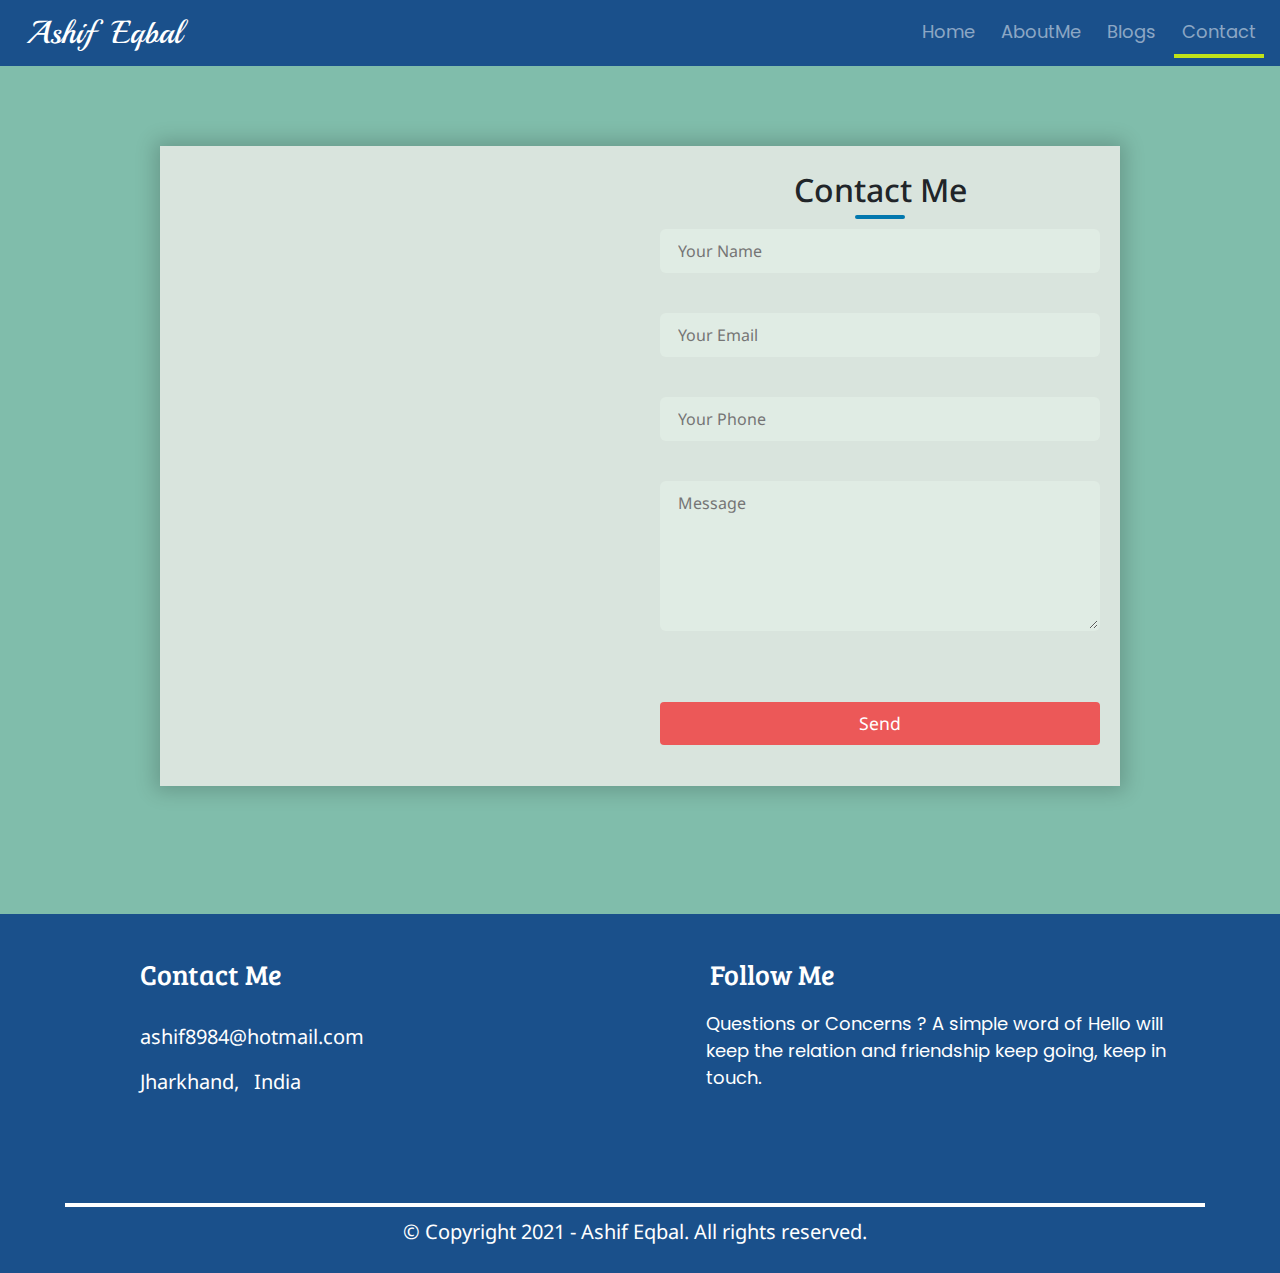
<file: contact.html>
<!doctype html>
<html lang="en">

<head>

  <meta charset="utf-8">
  <meta name="viewport" content="width=device-width, initial-scale=1, shrink-to-fit=no">
  <meta name="generator" content="Jekyll v3.8.6">
  <title>Contact Me</title>
    <!-- add icon link -->
  <link rel="shortcut icon" href="images/phone.ico">

  <!-- Bootstrap core CSS -->

  <link rel="stylesheet" href="https://stackpath.bootstrapcdn.com/bootstrap/4.4.1/css/bootstrap.min.css"
    integrity="sha384-Vkoo8x4CGsO3+Hhxv8T/Q5PaXtkKtu6ug5TOeNV6gBiFeWPGFN9MuhOf23Q9Ifjh" crossorigin="anonymous">

  <!-- Favicons -->
  <link rel="apple-touch-icon" href="/docs/4.4/assets/img/favicons/apple-touch-icon.png" sizes="180x180">
  <link rel="icon" href="/docs/4.4/assets/img/favicons/favicon-32x32.png" sizes="32x32" type="image/png">
  <link rel="icon" href="/docs/4.4/assets/img/favicons/favicon-16x16.png" sizes="16x16" type="image/png">
  <link rel="manifest" href="/docs/4.4/assets/img/favicons/manifest.json">
  <link rel="mask-icon" href="/docs/4.4/assets/img/favicons/safari-pinned-tab.svg" color="#563d7c">
  <link rel="icon" href="/docs/4.4/assets/img/favicons/favicon.ico">
  <meta name="msapplication-config" content="/docs/4.4/assets/img/favicons/browserconfig.xml">
  <meta name="theme-color" content="#563d7c">

  <link rel="stylesheet" href="https://use.fontawesome.com/releases/v5.2.0/css/all.css"
    integrity="sha384-hWVjflwFxL6sNzntih27bfxkr27PmbbK/iSvJ+a4+0owXq79v+lsFkW54bOGbiDQ" crossorigin="anonymous">

    <link href="https://fonts.googleapis.com/css2?family=Montserrat&family=Noto+Sans&family=Nunito&family=Piedra&display=swap" rel="stylesheet">
    <link href="https://fonts.googleapis.com/css2?family=Poppins&display=swap" rel="stylesheet">
    <link href="https://fonts.googleapis.com/css2?family=Playball&display=swap" rel="stylesheet">
    <link href="https://fonts.googleapis.com/css2?family=Bree+Serif&display=swap" rel="stylesheet">
    <link href="https://fonts.googleapis.com/css2?family=Quicksand&display=swap" rel="stylesheet">
  

  <link rel="stylesheet" href="css/contact.css">
  <link rel="stylesheet" type="text/css" href="css/style.css">




</head>


<body>

  <header>

    <!-- navbar -->
   <nav class="navbar navbar-expand-lg navbar-dark">
      <a class="navlogo" href="index.html">Ashif Eqbal</a>
      <button class="navbar-toggler" type="button" data-toggle="collapse" data-target="#navbarNavAltMarkup" aria-controls="navbarNavAltMarkup" aria-expanded="false" aria-label="Toggle navigation">
        <span class="navbar-toggler-icon"></span>
      </button>
      <div class="collapse navbar-collapse " id="navbarNavAltMarkup">
        <div class="navbar-nav ml-auto">
          <a class="nav-item nav-link" href="index.html"><i class='fas fa-home' style='font-size:20px'></i> Home</a>
          <a class="nav-item nav-link" href="about.html"><i class="fa fa-user-circle" style="font-size:20px"></i> AboutMe</a>
          <a class="nav-item nav-link" href="blog.html"><i class="fa fa-bookmark" style="font-size:20px"></i> Blogs</a>
          <a class="nav-item nav-link nav-active " href="contact.html"><i class="fa fa-paper-plane" style="font-size:20px"></i> Contact</a>

        </div>
      </div>
    </nav> 

  </header>

  <main>
    
    <!-- Form Object -->
    <form class="contactForm" method="POST"  onsubmit=""> 
      <div class="form-container">
        <div class="contact-box">
          <div class="left"></div>
          <div class="right">
            <h2>Contact Me</h2>

            <input type="text" class="field" id="name" placeholder="Your Name">
            
            <input type="text" class="field" id="email" placeholder="Your Email">

            <input type="text" class="field" id="phone" placeholder="Your Phone">

            <textarea class="field area" id="msg" placeholder="Message"></textarea>

            <button type="submit" class="btn">Send</button>
            
          </div>
        </div>
      </div>
      <br /> <br />
    </form>

  </main>


  <!--footer starts from here-->
  <footer class="mainfooter" role="contentinfo">
    <div class="footer-middle">
    <div class="container">
      <div class="row">
        <div class="col-lg-6">
         
          <!--Column1-->
          <div class="footer-pad">
            <h3 class="heading-footer">Contact Me</h3>
            <ul class="list-unstyled">
              
              <li><a href="#"> <i class='fas fa-envelope'></i>  ashif8984@hotmail.com</a></li>
              <li><a><i class="fa fa-map-marker-alt"></i>  Jharkhand, India</a></li>
              
            </ul>
          </div>

        </div>

        <div class="col-lg-6">
          <h3 class="heading-footer">Follow Me</h3>
          <p class="footer-text">
            Questions or Concerns ?
            A simple word of Hello will keep the relation and friendship keep going, keep in touch.
          </p>
          <ul class="social-network social-circle">
            <li><a href="https://twitter.com/AshifEqbal12" class="icoFacebook" target="_blank" title="Twitter"><i class="fab fa-twitter"></i></a></li>
            <li><a href="https://linkedin.com/in/ashif-eqbal" class="icoLinkedin" target="_blank" title="LinkedIn"><i class="fab fa-linkedin"></i></a></li>
            <li><a href="https://github.com/ashif8984" class="icoLinkedin" target="_blank" title="Github"><i class="fab fa-github"></i></a></li>
            <li><a href="https://devops-li91744.slack.com" class="icoLinkedin" target="_blank" title="Slack"><i class="fab fa-slack"></i></a></li>
           </ul>				
      </div>
      </div>

    <div class="row">
      <div class="col-md-12 copy">
        <p class="text-center">&copy; Copyright 2021 - Ashif Eqbal.  All rights reserved.</p>
      </div>
    </div>
  
  
    </div>
    </div>
  </footer>



  <script src="https://code.jquery.com/jquery-3.3.1.slim.min.js"
    integrity="sha384-q8i/X+965DzO0rT7abK41JStQIAqVgRVzpbzo5smXKp4YfRvH+8abtTE1Pi6jizo"
    crossorigin="anonymous"></script>

    <script type="text/javascript" src="js/script.js"></script>


  <script src="https://cdnjs.cloudflare.com/ajax/libs/popper.js/1.14.3/umd/popper.min.js"
    integrity="sha384-ZMP7rVo3mIykV+2+9J3UJ46jBk0WLaUAdn689aCwoqbBJiSnjAK/l8WvCWPIPm49"
    crossorigin="anonymous"></script>
  <script src="https://stackpath.bootstrapcdn.com/bootstrap/4.1.3/js/bootstrap.min.js"
    integrity="sha384-ChfqqxuZUCnJSK3+MXmPNIyE6ZbWh2IMqE241rYiqJxyMiZ6OW/JmZQ5stwEULTy"
    crossorigin="anonymous"></script>
</body>

</html>
</file>
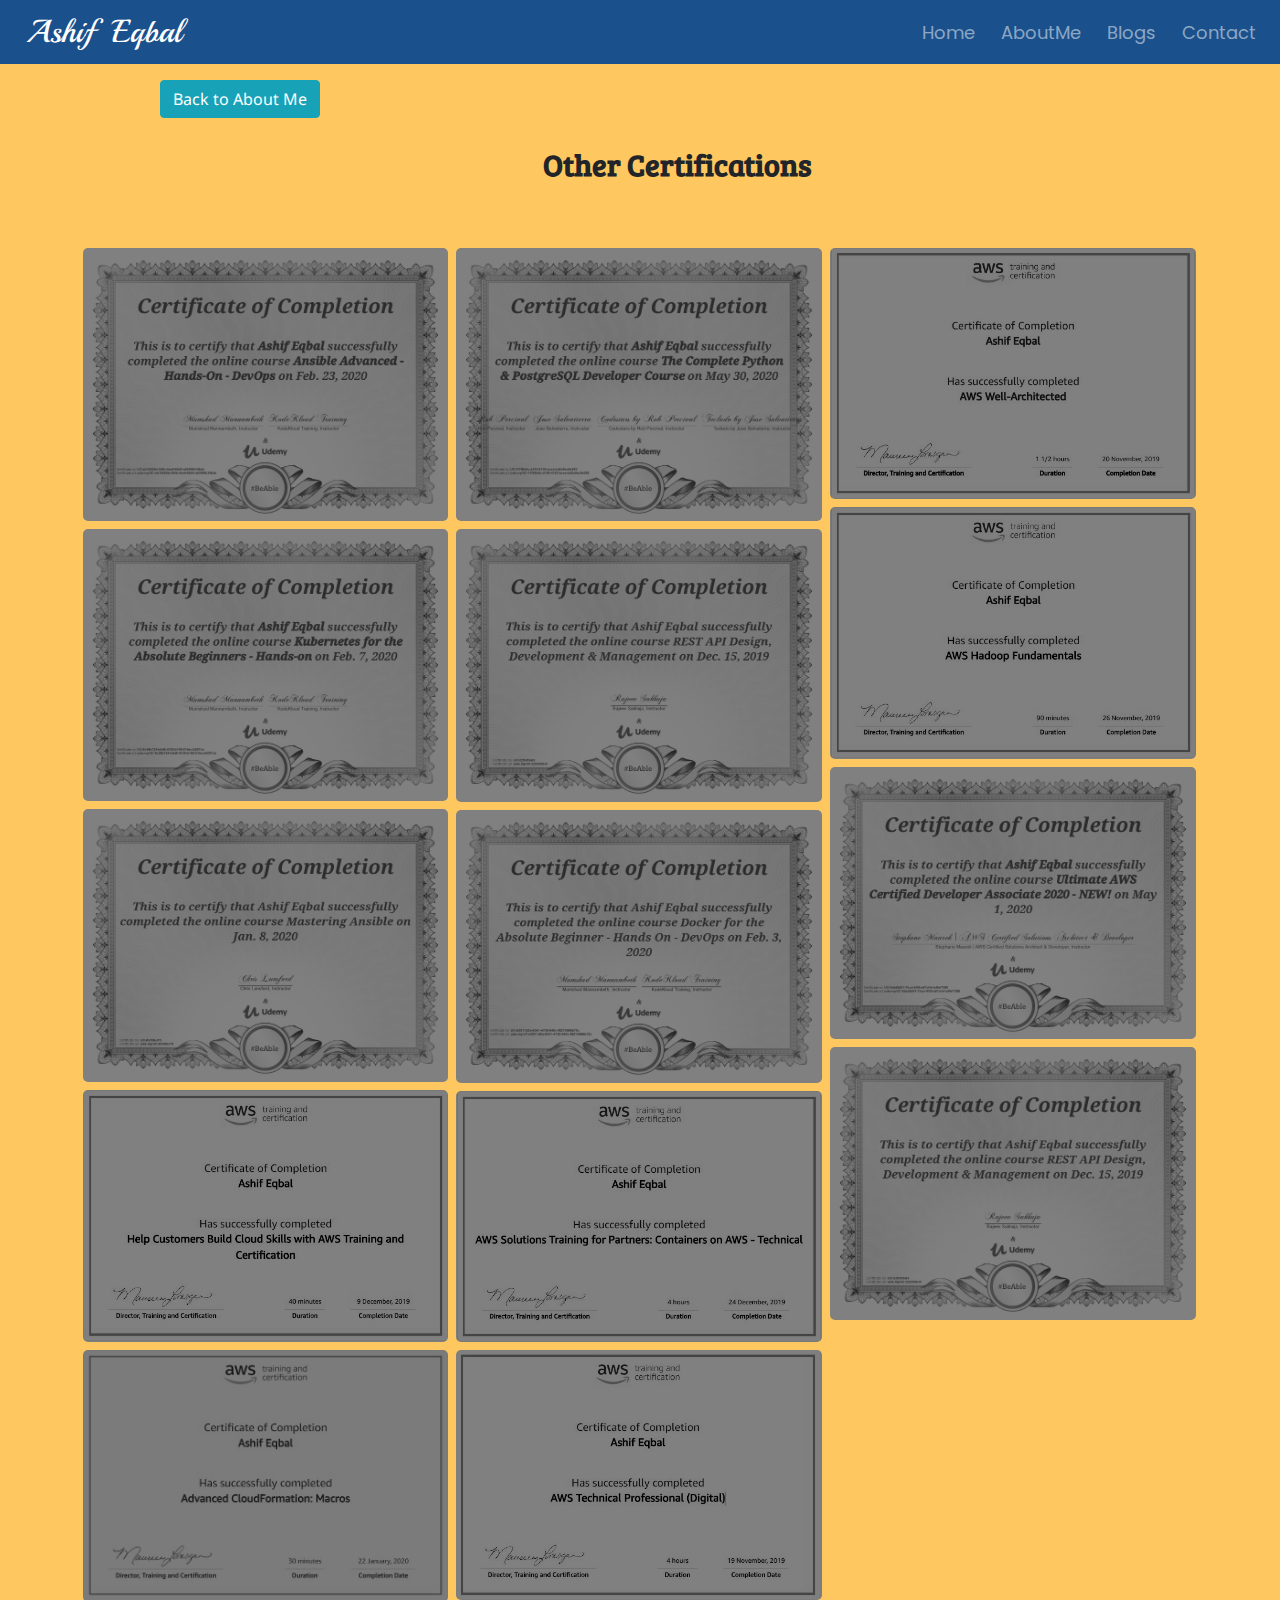
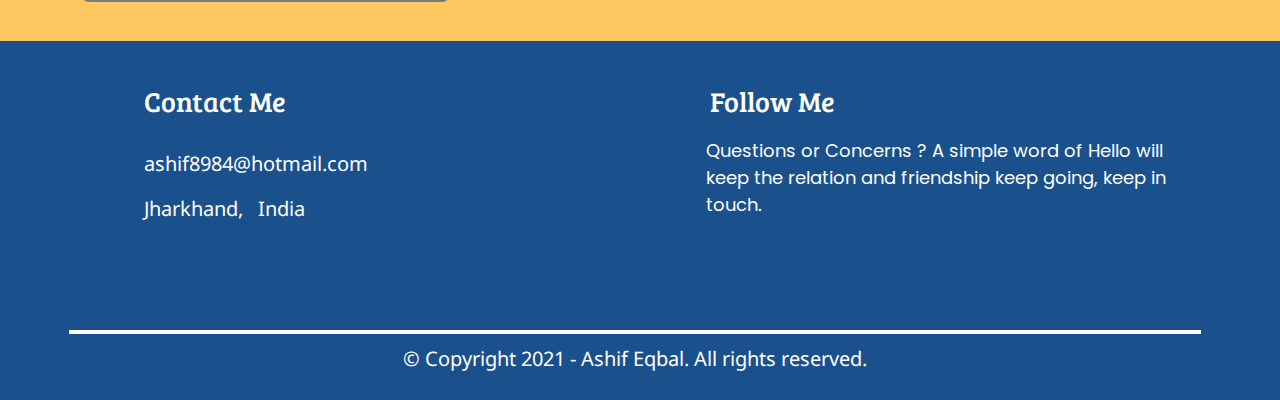
<file: courses.html>
<html>

<head>

  <meta charset="utf-8">
  <meta name="viewport" content="width=device-width, initial-scale=1, shrink-to-fit=no">
  <meta name="generator" content="Jekyll v3.8.6">
  <title> Other Certifications</title>
  <link rel="shortcut icon" href="images/cert.png">

  <!-- Bootstrap core CSS -->

  <link rel="stylesheet" href="https://stackpath.bootstrapcdn.com/bootstrap/4.4.1/css/bootstrap.min.css"
    integrity="sha384-Vkoo8x4CGsO3+Hhxv8T/Q5PaXtkKtu6ug5TOeNV6gBiFeWPGFN9MuhOf23Q9Ifjh" crossorigin="anonymous">

  <!-- Favicons -->
  <link rel="apple-touch-icon" href="/docs/4.4/assets/img/favicons/apple-touch-icon.png" sizes="180x180">
  <link rel="icon" href="/docs/4.4/assets/img/favicons/favicon-32x32.png" sizes="32x32" type="image/png">
  <link rel="icon" href="/docs/4.4/assets/img/favicons/favicon-16x16.png" sizes="16x16" type="image/png">
  <link rel="manifest" href="/docs/4.4/assets/img/favicons/manifest.json">
  <link rel="mask-icon" href="/docs/4.4/assets/img/favicons/safari-pinned-tab.svg" color="#563d7c">
  <link rel="icon" href="/docs/4.4/assets/img/favicons/favicon.ico">
  <meta name="msapplication-config" content="/docs/4.4/assets/img/favicons/browserconfig.xml">
  <meta name="theme-color" content="#563d7c">

  <link rel="stylesheet" href="https://use.fontawesome.com/releases/v5.2.0/css/all.css"
    integrity="sha384-hWVjflwFxL6sNzntih27bfxkr27PmbbK/iSvJ+a4+0owXq79v+lsFkW54bOGbiDQ" crossorigin="anonymous">

  <link
    href="https://fonts.googleapis.com/css2?family=Montserrat&family=Noto+Sans&family=Nunito&family=Piedra&display=swap"
    rel="stylesheet">
  <link href="https://fonts.googleapis.com/css2?family=Poppins&family=Roboto+Slab:wght@500&display=swap"
    rel="stylesheet">

    <link href="https://fonts.googleapis.com/css2?family=Bree+Serif&display=swap" rel="stylesheet">
  <link href="https://fonts.googleapis.com/css2?family=Quicksand&display=swap" rel="stylesheet">

     <!-- Google API Fonts for Navbar -->
     <link href="https://fonts.googleapis.com/css2?family=Alfa+Slab+One&family=Poppins&display=swap" rel="stylesheet">
     <link href="https://fonts.googleapis.com/css2?family=Playball&display=swap" rel="stylesheet">

  <link rel="stylesheet" type="text/css" href="css/courses.css">
  <link rel="stylesheet" type="text/css" href="css/style.css">



</head>

<body>
  <header>

    <!-- navbar -->
   <nav class="navbar navbar-expand-lg navbar-dark">
      <a class="navlogo" href="index.html">Ashif Eqbal</a>
      <button class="navbar-toggler" type="button" data-toggle="collapse" data-target="#navbarNavAltMarkup" aria-controls="navbarNavAltMarkup" aria-expanded="false" aria-label="Toggle navigation">
        <span class="navbar-toggler-icon"></span>
      </button>
      <div class="collapse navbar-collapse " id="navbarNavAltMarkup">
        <div class="navbar-nav ml-auto">
          <a class="nav-item nav-link" href="index.html"><i class='fas fa-home' style='font-size:20px'></i> Home</a>
          <a class="nav-item nav-link" href="about.html"><i class="fa fa-user-circle" style="font-size:20px"></i> AboutMe</a>
          <a class="nav-item nav-link" href="blog.html"><i class="fa fa-bookmark" style="font-size:20px"></i> Blogs</a>
          <a class="nav-item nav-link" href="contact.html"><i class="fa fa-paper-plane" style="font-size:20px"></i> Contact</a>

        </div>
      </div>
    </nav> 

  </header>
  <main>
    <p>
      <span class="ml-1 w3-opacity" style="font-size: 18px;float:left">
      </span>
    <h4 style="font-size: 25px;  float: left; text-indent: 50px;"> </h4>


    <button type="button" class="btn btn-info"><i class='far fa-arrow-alt-circle-left' style='font-size:20px'></i>

      <a href="about.html" style="text-decoration: none;color: white;">Back to About Me
      </a> </button>

    </p>
    <div class="container">

      <h3 style="font-size: 30px; text-align:center;"><b>Other Certifications</b>
        <h3>
    </div>


    <div class="container-fluid">
      <div class="row">
        <div class="column">
          <img src="images/cert/AnsibleAdvanced.jpg" />
          <img src="images/cert/KubernetesAbsoluteBeginner.jpg" />
          <img src="images/cert/MasteringAnsible.jpg" />
          <img src="images/cert/CusotmerCloudSkills.JPG" />
          <img src="images/cert/CloudFormation.JPG" />
          
        </div>

        <div class="column">
          <img src="images/cert/Python and PostgreSQL.jpg" />
          <img src="images/cert/RestAPI.jpg" />
          <img src="images/cert/DockerAbsoluteBeginner.jpg" />
          <img src="images/cert/AWSsolutionTrainingforPartners.JPG" />
          <img src="images/cert/AWS Technical Professional.JPG" />
        
        </div>

        <div class="column">
          <img src="images/cert/AWS Well Architectured.JPG" />
          <img src="images/cert/AWSHadoopFundamentals.JPG" />
          <img src="images/cert/AWS_CertifiedDevCourse.jpg" />
          <img src="images/cert/RestAPI.jpg" />

        </div>
      </div>
    </div>
  </main>

   <!--footer starts from here-->
  <footer class="mainfooter" role="contentinfo">
    <div class="footer-middle">
    <div class="container">
      <div class="row">
        <div class="col-lg-6">
         
          <!--Column1-->
          <div class="footer-pad">
            <h3 class="heading-footer">Contact Me</h3>
            <ul class="list-unstyled">
              
              <li><a href="#"> <i class='fas fa-envelope'></i>  ashif8984@hotmail.com</a></li>
              <li><a><i class="fa fa-map-marker-alt"></i>  Jharkhand, India</a></li>
              
            </ul>
          </div>

        </div>

        <div class="col-lg-6">
          <h3 class="heading-footer">Follow Me</h3>
          <p class="footer-text">
            Questions or Concerns ?
            A simple word of Hello will keep the relation and friendship keep going, keep in touch.
          </p>
          <ul class="social-network social-circle">
            <li><a href="https://twitter.com/AshifEqbal12" class="icoFacebook" target="_blank" title="Twitter"><i class="fab fa-twitter"></i></a></li>
            <li><a href="https://linkedin.com/in/ashif-eqbal" class="icoLinkedin" target="_blank" title="LinkedIn"><i class="fab fa-linkedin"></i></a></li>
            <li><a href="https://github.com/ashif8984" class="icoLinkedin" target="_blank" title="Github"><i class="fab fa-github"></i></a></li>
            <li><a href="https://devops-li91744.slack.com" class="icoLinkedin" target="_blank" title="Slack"><i class="fab fa-slack"></i></a></li>
           </ul>				
      </div>
      </div>

    <div class="row">
      <div class="col-md-12 copy">
        <p class="text-center">&copy; Copyright 2021 - Ashif Eqbal.  All rights reserved.</p>
      </div>
    </div>
  
  
    </div>
    </div>
  </footer>


  <script src="https://code.jquery.com/jquery-3.3.1.slim.min.js"
    integrity="sha384-q8i/X+965DzO0rT7abK41JStQIAqVgRVzpbzo5smXKp4YfRvH+8abtTE1Pi6jizo"
    crossorigin="anonymous"></script>
  <script src="https://cdnjs.cloudflare.com/ajax/libs/popper.js/1.14.3/umd/popper.min.js"
    integrity="sha384-ZMP7rVo3mIykV+2+9J3UJ46jBk0WLaUAdn689aCwoqbBJiSnjAK/l8WvCWPIPm49"
    crossorigin="anonymous"></script>
  <script src="https://stackpath.bootstrapcdn.com/bootstrap/4.1.3/js/bootstrap.min.js"
    integrity="sha384-ChfqqxuZUCnJSK3+MXmPNIyE6ZbWh2IMqE241rYiqJxyMiZ6OW/JmZQ5stwEULTy"
    crossorigin="anonymous"></script>

</body>

</html>
</file>
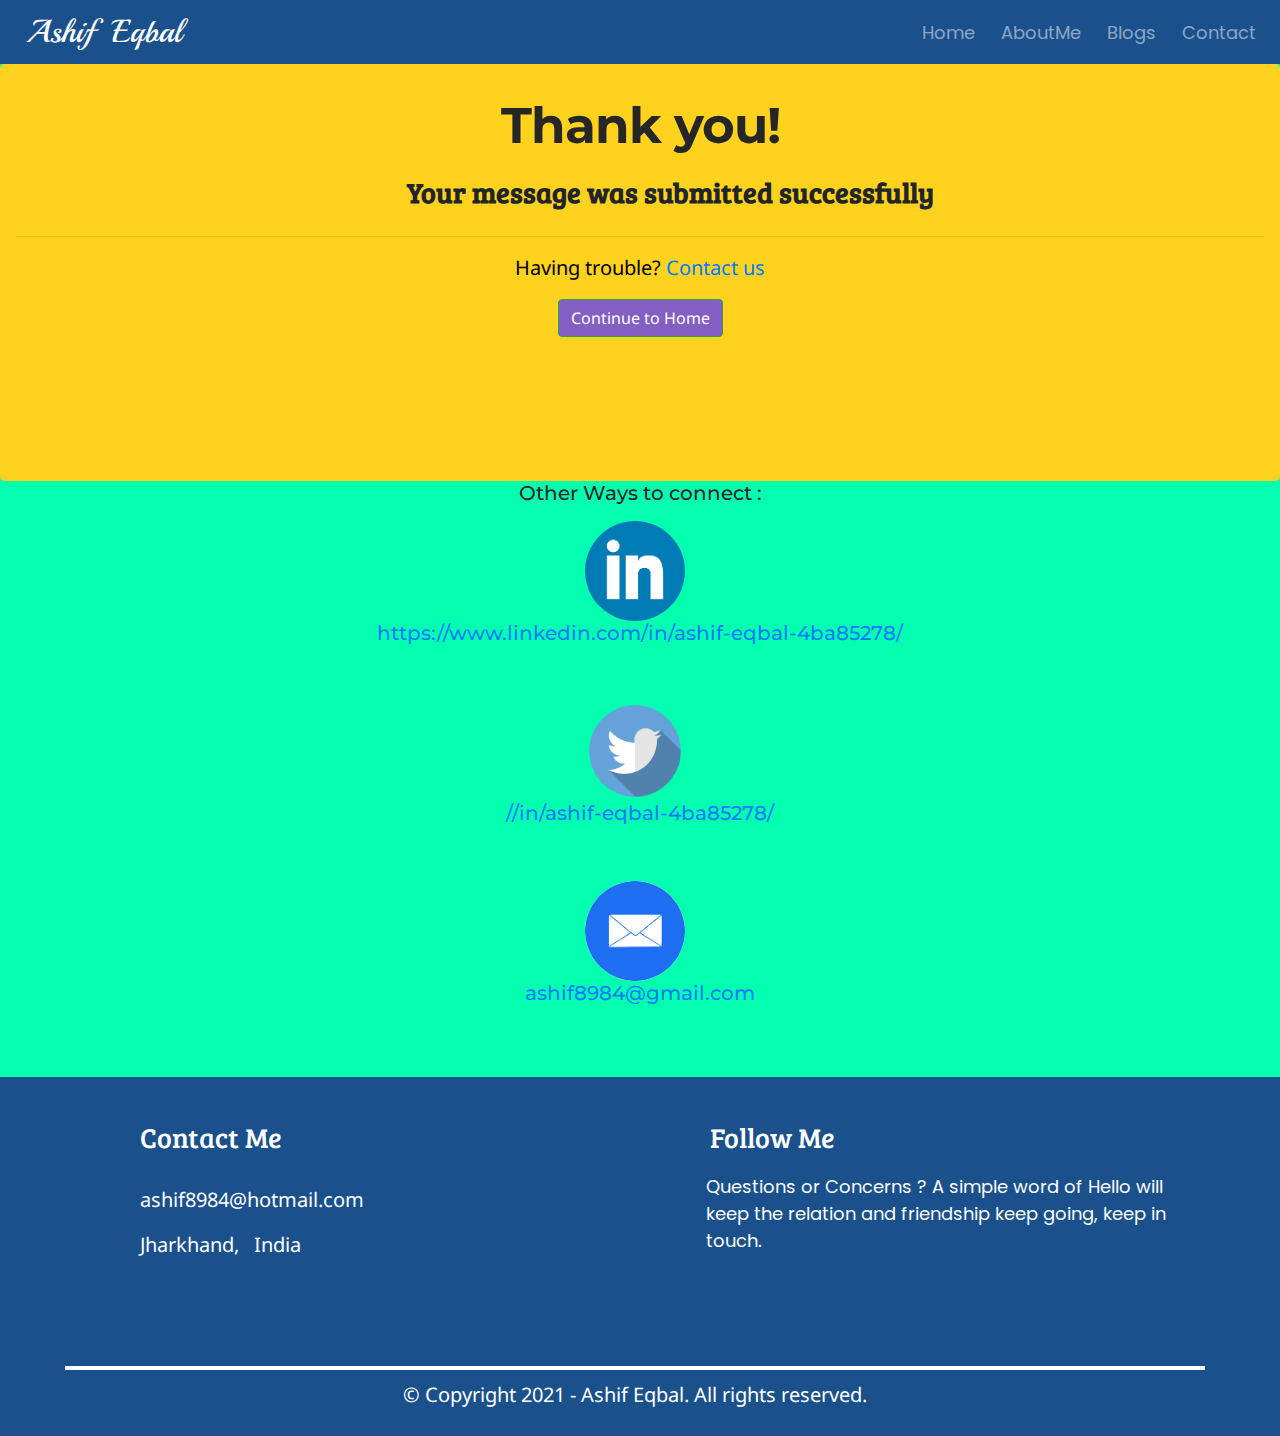
<file: thankyou.html>
<!doctype html>
<html lang="en">

<head>

    <meta charset="utf-8">
    <!-- <meta name="viewport" content="width=device-width, initial-scale=1, shrink-to-fit=no"> -->
    <meta name="viewport" content="width=device-width, initial-scale=1.0">
    <meta name="generator" content="Jekyll v3.8.6">
    <title>Ashif Eqbal</title>

    <!-- Bootstrap core CSS -->

    <link rel="stylesheet" href="https://stackpath.bootstrapcdn.com/bootstrap/4.4.1/css/bootstrap.min.css"
        integrity="sha384-Vkoo8x4CGsO3+Hhxv8T/Q5PaXtkKtu6ug5TOeNV6gBiFeWPGFN9MuhOf23Q9Ifjh" crossorigin="anonymous">

    <!-- Favicons -->
    <link rel="apple-touch-icon" href="/docs/4.4/assets/img/favicons/apple-touch-icon.png" sizes="180x180">
    <link rel="icon" href="/docs/4.4/assets/img/favicons/favicon-32x32.png" sizes="32x32" type="image/png">
    <link rel="icon" href="/docs/4.4/assets/img/favicons/favicon-16x16.png" sizes="16x16" type="image/png">
    <link rel="manifest" href="/docs/4.4/assets/img/favicons/manifest.json">
    <link rel="mask-icon" href="/docs/4.4/assets/img/favicons/safari-pinned-tab.svg" color="#563d7c">
    <link rel="icon" href="/docs/4.4/assets/img/favicons/favicon.ico">
    <meta name="msapplication-config" content="/docs/4.4/assets/img/favicons/browserconfig.xml">
    <meta name="theme-color" content="#563d7c">

    <link rel="stylesheet" href="https://use.fontawesome.com/releases/v5.2.0/css/all.css"
        integrity="sha384-hWVjflwFxL6sNzntih27bfxkr27PmbbK/iSvJ+a4+0owXq79v+lsFkW54bOGbiDQ" crossorigin="anonymous">

    <link
        href="https://fonts.googleapis.com/css2?family=Montserrat&family=Noto+Sans&family=Nunito&family=Piedra&display=swap"
        rel="stylesheet">

    <link rel="stylesheet" href="https://use.fontawesome.com/releases/v5.2.0/css/all.css"
        integrity="sha384-hWVjflwFxL6sNzntih27bfxkr27PmbbK/iSvJ+a4+0owXq79v+lsFkW54bOGbiDQ" crossorigin="anonymous">

        <link href="https://fonts.googleapis.com/css2?family=Alfa+Slab+One&family=Poppins&display=swap" rel="stylesheet">
        <link href="https://fonts.googleapis.com/css2?family=Playball&display=swap" rel="stylesheet">

    <link href="https://fonts.googleapis.com/css2?family=Montserrat:wght@500&display=swap" rel="stylesheet">
    <link href="https://fonts.googleapis.com/css2?family=Bree+Serif&display=swap" rel="stylesheet">

    <link rel="stylesheet" type="text/css" href="css/style.css">

    <style>
        body {

            align-items: center;
            background-color: #05ffb0;
        }

        .aligned {
            display: flex;
            align-items: center;
        }

        span {
            padding: 10px;
        }

        h1 {
            font-family: 'Montserrat', sans-serif;
            font-size: 50px;
            color: #262626;
            text-align: center;
            left: 50%;
        }

        h2 {
            font-family: 'Montserrat', sans-serif;
            font-size: 20px;
            color: #262626;
            /* text-align: center; */
            left: 50%;
        }


        @media screen and (max-width: 880px) {
            .contact-box {
                grid-template-columns: 1fr;
            }

            .left {
                height: 200px;
            }
        }
    </style>
</head>

<body>

  <header>

    <!-- navbar -->
   <nav class="navbar navbar-expand-lg navbar-dark">
      <a class="navlogo" href="index.html">Ashif Eqbal</a>
      <button class="navbar-toggler" type="button" data-toggle="collapse" data-target="#navbarNavAltMarkup" aria-controls="navbarNavAltMarkup" aria-expanded="false" aria-label="Toggle navigation">
        <span class="navbar-toggler-icon"></span>
      </button>
      <div class="collapse navbar-collapse " id="navbarNavAltMarkup">
        <div class="navbar-nav ml-auto">
          <a class="nav-item nav-link" href="index.html"><i class='fas fa-home' style='font-size:20px'></i> Home</a>
          <a class="nav-item nav-link" href="about.html"><i class="fa fa-user-circle" style="font-size:20px"></i> AboutMe</a>
          <a class="nav-item nav-link" href="blog.html"><i class="fa fa-bookmark" style="font-size:20px"></i> Blogs</a>
          <a class="nav-item nav-link " href="contact.html"><i class="fa fa-paper-plane" style="font-size:20px"></i> Contact</a>

        </div>
      </div>
    </nav> 

  </header>

    <main>

        <div class="jumbotron text-center">
            <h1><b>Thank you!</b></h1>
            <h3><b>Your message was submitted successfully</b> </h3>
            <hr>
            <p style="font-size: 20px; color: black;">
                Having trouble? <a href="contact.html">Contact us</a>
            </p>
            <p class="lead">
                <a class="btn btn-success btn-md" href="index.html" role="button" style="background-color: #845ec2;">Continue to
                    Home</a>
            </p>


        </div>

        <div class="text-center">
            <h2>Other Ways to connect : </h2>
        <p>
            <div >
                <img src="images/linkdin_logo2.png" class="img-fluid" alt="Paris" width="100" height="100" style=" border-radius: 50%;">
    
                <span>
                  <h2>
                    <a href="https://www.linkedin.com/in/ashif-eqbal/"
                      target="_blank">https://www.linkedin.com/in/ashif-eqbal-4ba85278/</a>
                  </h2>
                </span>
              </div>
              <br>
    
              <div>
                <img src="images/twitter_logo2.png" class="img-fluid" alt="Paris" width="100" height="100" style=" border-radius: 50%;">
    
                <span>
                  <h2>
                    <a href="https://twitter.com/home" target="_blank">//in/ashif-eqbal-4ba85278/</a>
                  </h2>
                </span>
              </div>
              <br>
    
              <div>
                <img src="images/mail_logo2.png" class="img-fluid" alt="Paris" width="100" height="100" style=" border-radius: 50%;">
    
                <span>
                  <h2>
                    <a href="mailto:ashif8984@hotmail.com">ashif8984@gmail.com</a>
                  </h2>
                </span>
              </div>
              <br>
    

        </p>
    </div>

    </main>

    <!--footer starts from here-->
    <footer class="mainfooter" role="contentinfo">
      <div class="footer-middle">
      <div class="container">
        <div class="row">
          <div class="col-lg-6">
          
            <!--Column1-->
            <div class="footer-pad">
              <h3 class="heading-footer">Contact Me</h3>
              <ul class="list-unstyled">
                
                <li><a href="#"> <i class='fas fa-envelope'></i>  ashif8984@hotmail.com</a></li>
                <li><a><i class="fa fa-map-marker-alt"></i>  Jharkhand, India</a></li>
                
              </ul>
            </div>

          </div>

          <div class="col-lg-6">
            <h3 class="heading-footer">Follow Me</h3>
            <p class="footer-text">
              Questions or Concerns ?
              A simple word of Hello will keep the relation and friendship keep going, keep in touch.
            </p>
            <ul class="social-network social-circle">
              <li><a href="https://twitter.com/AshifEqbal12" class="icoFacebook" target="_blank" title="Twitter"><i class="fab fa-twitter"></i></a></li>
              <li><a href="https://linkedin.com/in/ashif-eqbal" class="icoLinkedin" target="_blank" title="LinkedIn"><i class="fab fa-linkedin"></i></a></li>
              <li><a href="https://github.com/ashif8984" class="icoLinkedin" target="_blank" title="Github"><i class="fab fa-github"></i></a></li>
              <li><a href="https://devops-li91744.slack.com" class="icoLinkedin" target="_blank" title="Slack"><i class="fab fa-slack"></i></a></li>
            </ul>				
        </div>
        </div>

      <div class="row">
        <div class="col-md-12 copy">
          <p class="text-center">&copy; Copyright 2021 - Ashif Eqbal.  All rights reserved.</p>
        </div>
      </div>
    
    
      </div>
      </div>
    </footer>

    <script src="https://code.jquery.com/jquery-3.3.1.slim.min.js"
    integrity="sha384-q8i/X+965DzO0rT7abK41JStQIAqVgRVzpbzo5smXKp4YfRvH+8abtTE1Pi6jizo"
    crossorigin="anonymous"></script>
    <script src="https://cdnjs.cloudflare.com/ajax/libs/popper.js/1.14.3/umd/popper.min.js"
    integrity="sha384-ZMP7rVo3mIykV+2+9J3UJ46jBk0WLaUAdn689aCwoqbBJiSnjAK/l8WvCWPIPm49"
    crossorigin="anonymous"></script>
    <script src="https://stackpath.bootstrapcdn.com/bootstrap/4.1.3/js/bootstrap.min.js"
    integrity="sha384-ChfqqxuZUCnJSK3+MXmPNIyE6ZbWh2IMqE241rYiqJxyMiZ6OW/JmZQ5stwEULTy"
    crossorigin="anonymous"></script>


</body>

</html>
</file>
<file: css/contact.css>
body{
     background-color: #80bdab ;
   }
   
   .form-container {
        position: relative;
        max-width: 100%;
        height: 50rem;
        display: flex;
        justify-content: center;
        align-items: center;
        padding: 100px 50px 100px;
      }
  
      .form-container:after {
        content: '';
        position: absolute;
        width: 100%;
        height: 100%;
        left: 0;
        top: 0;
        /* background: url("https://images.unsplash.com/photo-1486893002286-04c6a8a8de6f?ixlib=rb-1.2.1&ixid=eyJhcHBfaWQiOjEyMDd9&auto=format&fit=crop&w=750&q=80") no-repeat center; */
        /* background: url("https://images.unsplash.com/photo-1546027658-7aa750153465?ixlib=rb-1.2.1&ixid=eyJhcHBfaWQiOjEyMDd9&auto=format&fit=crop&w=750&q=80") no-repeat center; */
        background-size: cover;
        filter: blur(50px);
        z-index: -1;
        
      }
  
      .contact-box {
        /* max-width: 900px; */
        width: 60rem;
        height: 40rem;
        display: grid;
        grid-template-columns: repeat(2, 1fr);
        justify-content: center;
        align-items: center;
        text-align: center;
        /* background-color: #fff; */
        background-color: #d9e4dd;
        box-shadow: 0px 0px 19px 5px rgba(0, 0, 0, 0.19);
      }
  
      .left {
       /* background: url("https://images.unsplash.com/photo-1486893002286-04c6a8a8de6f?ixlib=rb-1.2.1&ixid=eyJhcHBfaWQiOjEyMDd9&auto=format&fit=crop&w=750&q=80") no-repeat center; */
       background: url("https://images.unsplash.com/photo-1546027658-7aa750153465?ixlib=rb-1.2.1&ixid=eyJhcHBfaWQiOjEyMDd9&auto=format&fit=crop&w=750&q=80") no-repeat center;
      background-size: cover;
      /* height: 100%; */
      height: 40rem;
      opacity: 0.8;
      }
  
      .right {
        padding: 25px 20px;
        height: 40rem;
      }
  
      h2 {
        position: relative;
        padding: 0 0 10px;
        margin-bottom: 10px;
      }
  
      h2:after {
        content: '';
        position: absolute;
        left: 50%;
        bottom: 0;
        transform: translateX(-50%);
        height: 4px;
        width: 50px;
        border-radius: 2px;
        background-color: #0278ae;
      }
  
      .field {
        width: 100%;
        border: 2px solid rgba(0, 0, 0, 0);
        outline: none;
        background-color: #e0ece4;
        border-radius: 6px;
        padding: 0.5rem 1rem;
        font-size: 1rem;
        margin-bottom: 40px;
        transition: .3s;
      }
  
      .field:hover {
        /* background-color: rgba(0, 0, 0, 0.1); */
        background-color: #a3d8f4;
        color: black;
      }

      .field:focus {
        border: 2px solid rgba(30, 85, 250, 0.47);
        background-color: #fff;
      }
  
      textarea {
        min-height: 150px;
      }
  
      .btn {
        width: 100%;
        padding: 0.5rem 2rem;
        margin-top: 25px;
        background-color: #ec5858;
        border-color: #ec5858;
        color: white;
        font-size: 1.1rem;
        border: none;
        outline: none;
        cursor: pointer;
        transition: .3s;
      }
  
      .btn:hover {
        background-color: crimson;
        color: white;
        border: 0.5px solid black;
             }
  
  
      @media screen and (max-width: 880px) {
        .contact-box {
          grid-template-columns: 2fr;
          height: 50rem;
          width: 80rem;
          margin-top: 50px;
          /* margin-bottom: 40px; */
          
        }
  
        .left {
          height: 180px;

        }

        .field {
          width: 90%;
 
        }

        .btn {
          width: 90%;
        
        }
        
        
      }
</file>
<file: css/style.css>
html {
  scroll-behavior: auto;
  
 }


.bd-placeholder-img {
    font-size: 1.125rem;
    text-anchor: middle;
    -webkit-user-select: none;
    -moz-user-select: none;
    -ms-user-select: none;
    user-select: none;
  }

  h1{
  font-family: 'Poppins', sans-serif;
  font-size: 4.5em;
  letter-spacing: -1px;
  /* background-color: #ff9a76; */
  color: #4d4d4d;

  }
  h3 {
    font-family: 'Bree Serif', serif;
    /* text-indent: 10%; */
    line-height: 2;
    /* margin-top: 50px; */
    margin-left: 10px;
   padding-left: 50px;
  }

  h4{
    padding-left: 10px;
    padding-right: 100px;
    padding-top: 3rem;
    margin-left: 50px;
    /* font-family: 'Ubuntu', sans-serif; */
    font-family: 'Rubik', sans-serif;
  }

  body {
    font-family: 'Noto Sans', sans-serif;
    
  }

  .navbar{
    background-color: #1a508b;
  } 
  .nav-item{
    display: inline;
    margin-left: 10px;
    word-spacing: 10px;
    font-family: 'Poppins', sans-serif;
    font-size: large;
    font-weight: inherit;
  }
  .nav-item:hover{
    /* trasitionproperty */
    -webkit-transform: scale(1.1);
    transform: scale(1.1);
    color: #c0e218;
  
  }

  .navlogo{
    display: inline;
    margin-left: 10px;
    word-spacing: 8px;
    font-family: 'Playball', cursive;
    font-size: xx-large;
    color: white;
    display: inline-block;
    vertical-align: middle;

  } 
  .navlogo:hover{
    -webkit-transform: scale(1.1);
    transform: scale(1.1);
    text-decoration: none;
    color: #c0e218;
  } 

  .nav-active{
    color: #c0e218;
    border-bottom: 4px solid #c0e218;
  }
  
  

/* Card Styles */

.card{
  width: 230px;
  height: 370px;
  

}
.card-img-top{
  width: 228px;
    height: 200px;
}
.card-body{
  padding-left: 5px;
    padding-right: 5px;
    padding-top: 10px;
    padding-bottom: 10px;
    /* background-color: #32e0c4; */
}

.card-title{

  margin-bottom: 0.75rem;
  font-size: 2px;
  text-align: center;
  line-height: 1;
  color: black;

}
.card-text{
  font-size: 1.3rem;
  text-align: center;
  font-family: 'Rubik', sans-serif;
  color: black;
}

.btn_card{
  font-size: 12px; 
  margin-left: 40px;
  border-radius: 30px ;
  width: 10em;
}
 

 .email_btn {
      width: 50px;
      padding: 0.5rem 2.2rem;
      
      font-family: 'Poppins', sans-serif;
      background-color: transparent;
      color:#6930c3;
      font-size: 1.2rem;
      border-radius: 30px;
      border-color: #e43f5a ;
      border-width: 3px;
      border-style: solid;
      cursor: pointer;
      
      margin-top: 100px;

     

    }
  
  .email_btn:hover {
    background-color: #1ab7af;
    color: black;
    text-decoration: none;

   

  }

  .abt_btn{
    width: 50px;
    padding: 0.5rem 2.5rem;
    
    font-family: 'Poppins', sans-serif;
    background-color: #d35d6e;
    color: white;
    font-size: 1.2rem;
   
    border-radius: 30px;
    border-color: #e43f5a ;
    border-width: 3px;
    border-style: solid;
    cursor: pointer;
    transition: .3s;
    margin-top: 100px;
    margin-left: 20px;
  }

.abt_btn:hover {
    background-color: #1ab7af;
    
    /* color: whitesmoke; */
    color: black;
    text-decoration: none;
  }



  .jumbotron{
    padding-top: 2rem;
    padding-right: 1rem;
    padding-bottom: 8rem;
    padding-left: 1rem;
    margin-bottom: 0px;
    background-color: #FFD31D;
   
  }

  .skill-section{
    /* padding-top: 2rem; */
    position: relative;
    padding-bottom: 8rem;
    /* background-color: #ffe8df; */
    background-color: #bbf1fa;
  }
  .container-fluid{
    padding: 3% 7%;
}

.mail-section{
  text-align: center;
  margin-left: auto;
  margin-right: auto;
  padding-bottom: 40px;
  padding-top: 40px;
  position: relative;
     
     top:  50%;
 
}
.pic-email{
  width: 10%;
}

.news-title{
  text-align: center;
  font-size: 35px;
  
}

#isSubscribed{
  font-size: 20px;
  text-align: right;
  color: blue;
  margin-right: 200px;
}

.news-input{
  text-align: center;
  outline: auto;
  border: 1px solid black;
  width: 600px;
  height: 45px;
  font-size: 20px;
  font-family: 'Rubik', sans-serif;
}

.news-btn{
  background-color: #ec5858;
  border-color: #ec5858;
  outline: auto;
  width: 250px;
  height: 45px;
  margin-left: 20px;
  font-size: 20px;
  font-weight: inherit;
  font-style: initial;
  font-family: 'Poppins', sans-serif;

}
.news-btn:hover{
  border-color: crimson;
  background-color: #7579e7;

  
}

.feature-title{
  
  font-size: 20x;
  text-align: center;
  font-family: 'Rubik', sans-serif;
  color: black;
}

  .skill-row {
    width: 50%;
    margin: 100px auto 100px auto;
    text-align: left;
    font-size: 1.5rem;
  }
  .skill-cloud {
    
    
    padding-top: 3rem;
    
    margin-left: 150px;
    width: 10rem;
    height: 10rem;
    opacity: 1.5;
    
  }
  .skill-food {
    width: 15%;
    /* float: none; */
    
    margin-right: 30px;
  }

  .hobby-section{
    position: relative;
    height: 100%;
    margin-bottom: 0px;
    padding-bottom: 6rem;
  }
  .hobby-first{
    padding-left: 10px;
    padding-right: 10px;
    margin-left: 50px;
    /* font-family: 'Montserrat', sans-serif; */
    font-size: 1.3rem;
    font-family: 'Rubik', sans-serif;
    color: black;
  }

  


  .carousel-item{
    padding: 1% 9%;
    
  }

  .rounded {
    width: 10rem;
    height: 10rem;
    opacity: 0.8;
  }

.profile-pic{
  width: 25%;
  border-radius: 100%;
  
  /* box-shadow: 30px 15px 30px 10px#00ffff; */
  margin-top: 80px;
  position: relative; 
 
  ;
  
}


  #summary{
    font-family: 'Poppins', sans-serif;
    font-size: 1.5em;
    color: #A52A2A;
    margin-top: 30px;
    margin-bottom: 40px;
  }

  @media (min-width: 768px) {
    .bd-placeholder-img-lg {
      font-size: 3.5rem;
    }

  }



/*FOOTER*/

footer {
  background-color: #1a508b;
  /* background: -webkit-linear-gradient(59deg, #3A6073, #16222A);
  background: linear-gradient(59deg, #3A6073, #16222A); */
  color: white;
  
}

footer a {
  color: #fff;
  font-size: 14px;
  transition-duration: 0.2s;
}

footer a:hover {
  color: #FA944B;
  text-decoration: none;
}

ul.list-unstyled{
  display: inline;
  font-size: 30px;
}


ul.list-unstyled li {
  font-size: 30px;
  padding-left: 60px;
  
}

.list-unstyled li a {
  font-size: 20px;
  padding-right: 20px;
  word-spacing: 10px;
}

.footer-middle{
  position: relative;
  padding-top: 2rem;
  margin-right: 10px;
}
.heading-footer{
  text-align: left;
}

.copy {
  font-size: 20px;
  padding: 10px;
  border-top: 4px solid #FFFFFF;
  position: relative;
}


/* footer social icons */
ul.social-network {
  list-style: none;
  display: inline;
  word-spacing: 20px;
  margin-left: 0px;
  padding-left: 56px;
  
}

ul.social-network li {
  display: inline;
  margin: 0px 0px;
  margin-left: 0px;
  
}

.social-circle li a {
  display: inline-block;
  position: relative;
  margin: 0 auto 0 auto;
  -moz-border-radius: 50%;
  -webkit-border-radius: 50%;
  border-radius: 50%;
  text-align: left;
  width: 50px;
  height: 50px;
  font-size: 45px;
  margin-bottom: 40px;
  margin-left: 0px;
  
 
}
.footer-text{
  padding-left: 56px;
  font-family: 'Poppins', sans-serif;
  font-size: 18px;
  text-align: left;
}
.social-circle li i {
  margin: 0;
  line-height: 30px;
  padding-bottom: 1rem;
 
}

.social-circle i {
  /* color: #595959; */
  -webkit-transition: all 0.8s;
  -moz-transition: all 0.8s;
  -o-transition: all 0.8s;
  -ms-transition: all 0.8s;
  transition: all 0.8s;
  
}
/* footer social icons */


@media screen and (max-width: 600px) {
  .bd-placeholder-img-lg {
    font-size: 3.5rem;
  }



  .active{
    color: #c0e218;
    border-bottom: none;
  }

  .profile-pic{
    width: 50%;
  }

  .rounded {
    width: 7rem;
    height: 7rem;
  }

  .skill-cloud {
    margin-left: 50px;
    width: 8rem;
    height: 8rem;
    display: block;
    margin-left: auto;
    margin-right: auto;
    
  }


  .feature-title{
    font-size: 20px;
    text-align: center;
  }

  .hobby-first{
    font-size: 1.1rem;
  }

  .card-text{
    font-size: 1.1rem;

  }

  .news-title{
    font-size: 25px;
    width: 450px;
    margin: 0px;
    padding-bottom: 30px;

  }

  .pic-email {
    width: 6rem;
    height: 6rem;

  }

  .news-input, .news-btn{

    width: 257px;
    height: 40px;
    
    padding-left: 40px;
    margin: 0px 0px 20px 0px;
    text-align: center;
    font-size: 18px;
   
  
  }
  
  .email_btn {
    width: 10px;
    height: 10rem;
    padding: 0.6rem 3.1rem;
    font-size: 0.9rem;
    margin-left: 20px;
    margin-right: 15px;

    
  }


  .abt_btn{
    width: 10px;
    height: 10rem;
    padding: 0.6rem 3.5rem;
    font-size: 0.9rem;
    white-space: pre;
    margin-top: 20px;
    margin-left: 10px;
    position: relative;; 
    top:50px;
    
  }

  .abt_btn:hover {
    background-color: #494c66;
    border-color: #1ab7af ;
    text-decoration: none;
  }

 

  .footer-text{
    font-size: 16px;
  }

  .footer-middle{
  
    margin-right: 10px;
  }

  .copy {
    font-size: 15px;
  }

}
</file>
<file: css/courses.css>
.row {
    display: flex;
    flex-wrap: wrap;
    padding: 0 4px;
  }

  #error_message{
    margin-bottom: 20px;
    background: #fe8b8e;
    /* background: url('/images/no.png'); */
    padding: 0px;
    text-align: center;
    font-size: 16px;
    transition: all 0.5s ease;
    
  }

  body {
    
    background-color: #ffc75f;
  
}
 h3{
  font-family: 'Poppins', sans-serif;
  font-family: 'Roboto Slab', serif;

 }
  
  /* Create four equal columns that sits next to each other */
  .column {
    flex: 25%;
    max-width: 33.3%;
    padding: 0 4px;
  }
  
  .column img {
    margin-top: 8px;
    vertical-align: middle;
    width: 100%;
    filter: grayscale(1) brightness(0.5);
    border-radius: 5px;
    cursor: pointer;
    transition: 0.3s linear;
  }
  .column img:hover {
    filter: grayscale(0);
  }
  @media screen and (max-width: 800px) {
    .column {
      flex: 50%;
      max-width: 50%;
    }
  }
  
  /* Responsive layout - makes the two columns stack on top of each other instead of next to each other */
  @media screen and (max-width: 600px) {
    .column {
      flex: 100%;
      max-width: 100%;
    }
    .column img {
      filter: grayscale(0) brightness(1);
    }
  }
</file>
